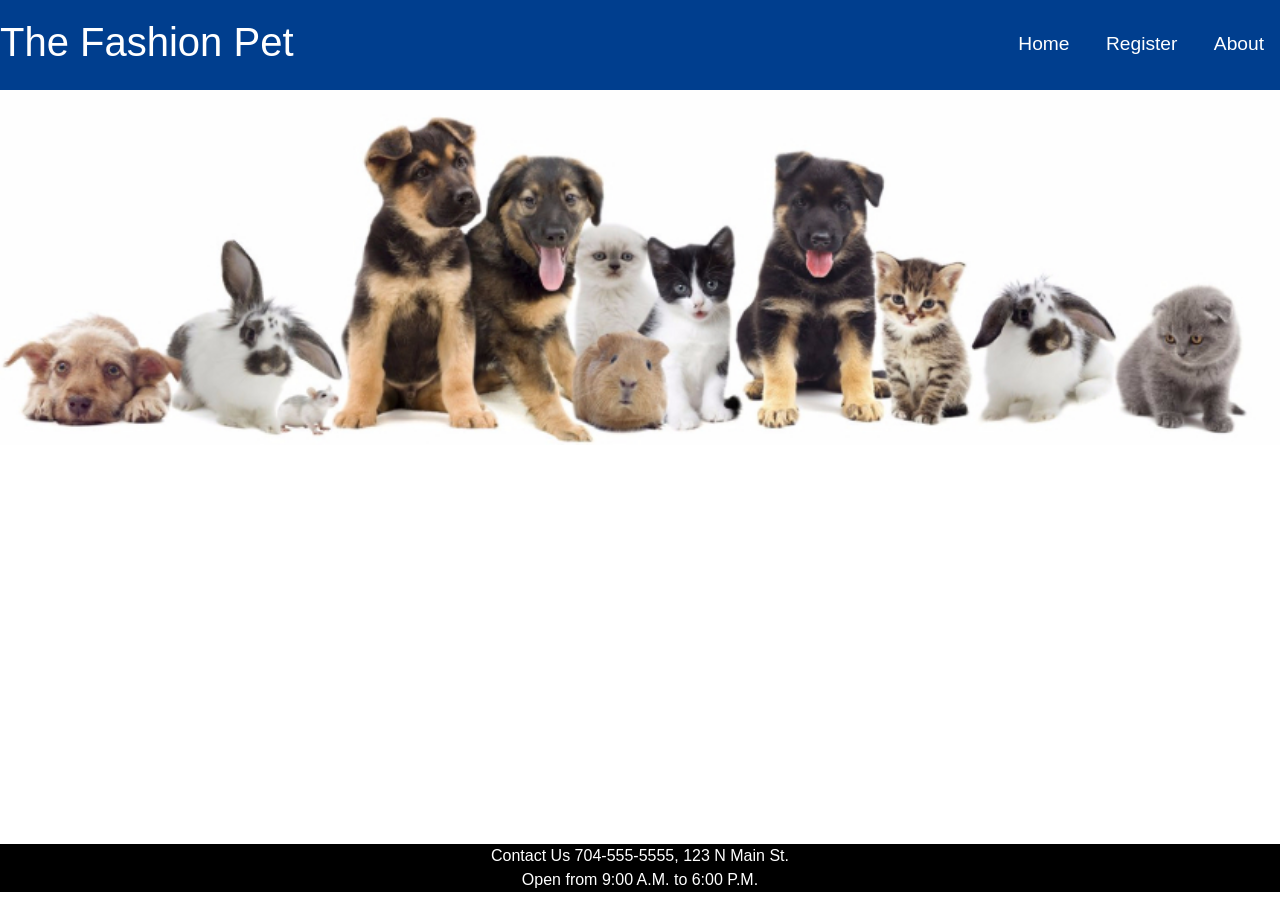
<file: Pet Salon/index.html>
<!DOCTYPE html>
<html lang="en">

<head>
    <meta charset="UTF-8">
    <meta name="viewport" content="width=device-width, initial-scale=1.0">
    <link rel="stylesheet" href="https://stackpath.bootstrapcdn.com/bootstrap/4.4.1/css/bootstrap.min.css"
        integrity="sha384-Vkoo8x4CGsO3+Hhxv8T/Q5PaXtkKtu6ug5TOeNV6gBiFeWPGFN9MuhOf23Q9Ifjh" crossorigin="anonymous">
    <link rel="stylesheet" href="mystyle.css">
    <title>Pet Salon</title>
</head>

<body>


    <header>
        <h1>The Fashion Pet</h1>
        <nav>
            <a href="index.html">Home</a>
            <a href="register.html">Register</a>
            <a href="about.html">About</a>
        </nav>
    </header>

    <main>
        <img class="index-img" src="pet_banner.jpg" alt="pets">
    </main>

    <footer id="footer">
        <div class="info" id="info">

        </div>
    </footer>
    <script src="jQuery3-4-1.js"></script>
    <script src="script.js"></script>
</body>

</html>
</file>
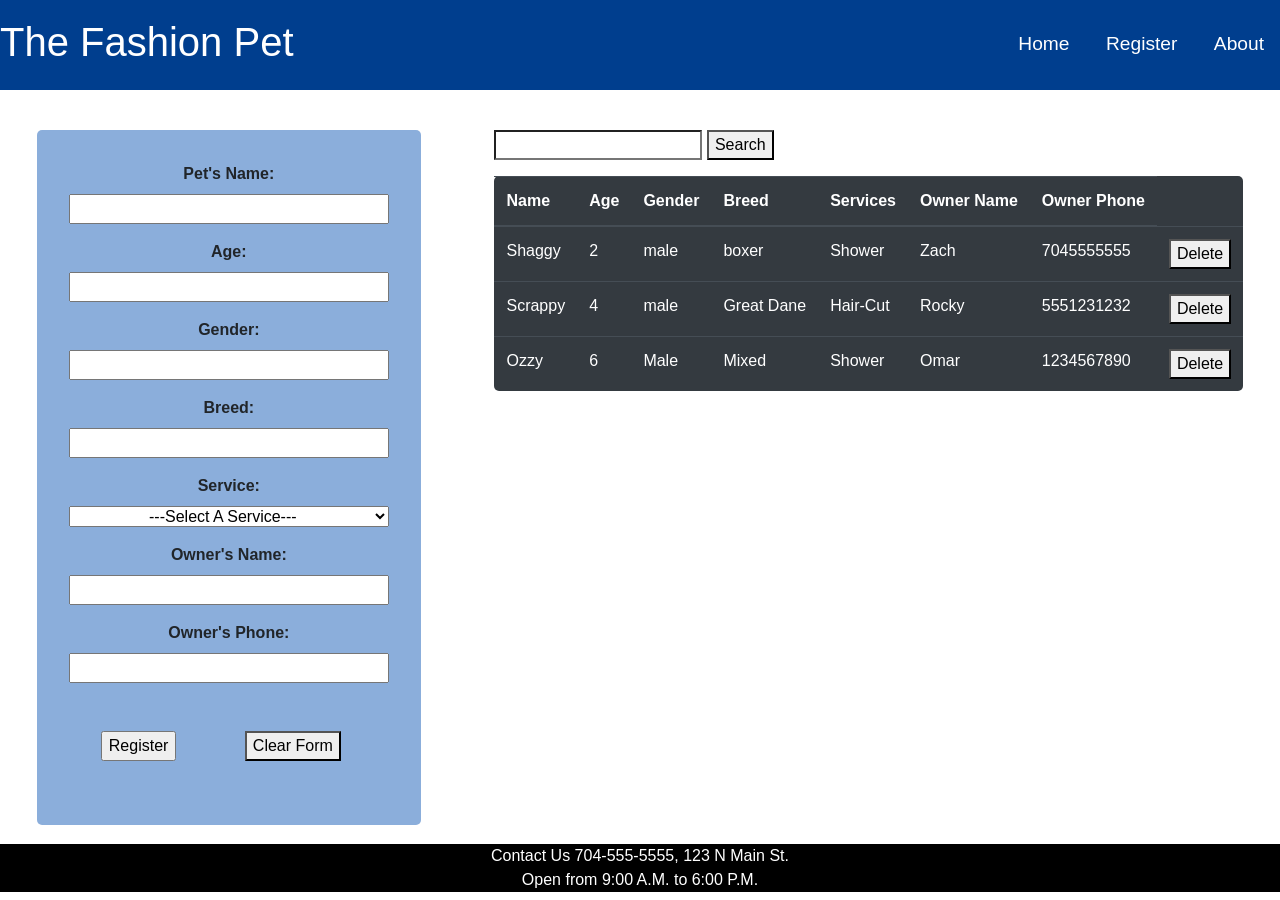
<file: Pet Salon/register.html>
<!DOCTYPE html>
<html lang="en">

<head>
    <meta charset="UTF-8">
    <meta name="viewport" content="width=device-width, initial-scale=1.0">
    <link rel="stylesheet" href="https://stackpath.bootstrapcdn.com/bootstrap/4.4.1/css/bootstrap.min.css"
        integrity="sha384-Vkoo8x4CGsO3+Hhxv8T/Q5PaXtkKtu6ug5TOeNV6gBiFeWPGFN9MuhOf23Q9Ifjh" crossorigin="anonymous">
    <link rel="stylesheet" href="mystyle.css">
    <title>Pet Salon</title>
</head>

<body>

    <header>
        <h1>The Fashion Pet</h1>
        <nav>
            <a href="index.html">Home</a>
            <a href="register.html">Register</a>
            <a href="about.html">About</a>
        </nav>
    </header>
    <br>
    <main class="register">
        <div class="input-pet">
            <div class="square">
                <form action="#">
                    <p>
                        <label for="name">Pet's Name:</label>
                        <input class="field" id="txtName" type="text">
                    </p>

                    <p>
                        <label for="age">Age:</label>
                        <input class="field" type="number" name="age" id="txtAge">
                    </p>

                    <p>
                        <label for="gender">Gender: </label>
                        <input class="field" id="txtGender" type="text">
                    </p>
                    <p>
                        <label for="breed">Breed:</label>
                        <input class="field" type="text" id="txtBreed">
                    </p>

                    <p>
                        <label for="services">Service:</label>
                        <select class="field" name="services" id="txtService">
                            <option value="" disabled selected>---Select A Service---</option>
                            <option value="Shower">Shower</option>
                            <option value="Hair-Cut">Hair-Cut</option>
                            <option value="Nails">Nail Trim</option>
                        </select>
                    </p>

                    <p>
                        <label for="owner">Owner's Name:</label>
                        <input class="field" type="text" id="txtOwner">
                    </p>

                    <p>
                        <label for="phone">Owner's Phone:</label>
                        <input class="field" type="text" id="txtPhone">
                    </p>


                    <input class="button" type="button" value="Register" onclick="register();">
                    <button class="button" onclick="clear();">Clear Form</button>

                </form>
            </div>
        </div>
        <div class="display">
            <div class="search">
                <input type="search" name="search" id="petSearch">
                <button id="search" onclick="Search();">Search</button>
            </div>
            <table class="table table-dark">
                <thead>
                    <th>Name</th>
                    <th>Age</th>
                    <th>Gender</th>
                    <th>Breed</th>
                    <th>Services</th>
                    <th>Owner Name</th>
                    <th>Owner Phone</th>

                </thead>
                <tbody id="rowPet"></tbody>
            </table>
        </div>

    </main>

    <footer id="footer">
        <div class="info" id="info"></div>
    </footer>

    <script src="jQuery3-4-1.js"></script>
    <script src="script.js"></script>


</body>

</html>
</file>
<file: Pet Salon/mystyle.css>
header {
    background-color: rgb(0, 62, 142);
    color: white;
    display: flex;
    justify-content: space-between;
    height: 10vh;
}

nav {
    margin-top: 1.9rem;
}

nav a {
    color: white;
    text-decoration: none !important;
    padding: 1rem;
    font-size: 1.2rem;
}

nav a:hover {
    color: black
}

h1 {
    margin-top: 1.1rem;
}

.index-img {
    width: 100%;
    height: 40vhvh;
    margin-left: auto;
    margin-right: auto;
    display: block;
}

.info {
    background-color: black;
    color: white;
    font-size: 1rem;
    text-align: center;
}

.register {
    margin-top: 1rem;
    display: flex;
    justify-content: space-around;
}

.selected {
    background-color: rgb(202, 198, 198);

}


#footer {
    position: absolute;
    bottom: 0;
    width: 100%;
    height: 2.5rem;
    margin-bottom: 1rem;
}

.field {
    display: block;
    width: 20rem;
    text-align: center;
}

label {
    font-weight: bold;
    display: flex;
    justify-content: center;

}

.square {
    background-color: rgb(139, 174, 219);
    padding: 2rem;
    border-radius: 5px;
    align-items: center;

}

.table {
    margin-top: 1rem;
    border-radius: 5px;
}

.delBtn {
    border-radius: 10px;
}

.button {
    margin: 2rem;
}
</file>
